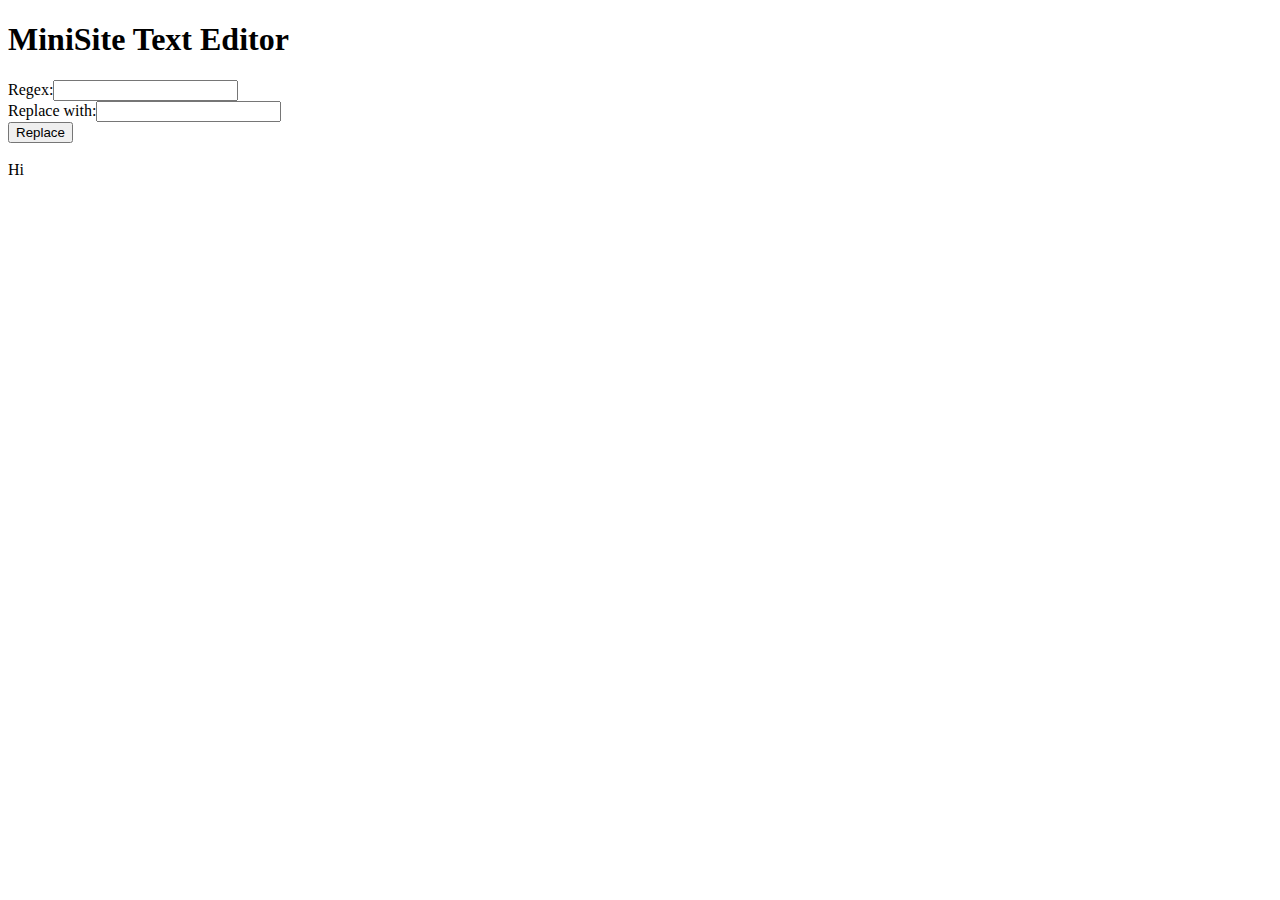
<file: Text Editor/index.html>
<!DOCTYPE html>
<html>
<head>
<title>MiniSite Text Editor</title>
<meta name="viewport" content="width=device-width, initial-scale=1">
</head>

<body>
<h1>MiniSite Text Editor</h1>
Regex:<input id="regex"/><br>
Replace with:<input id="replacement"/><br>
<button id="replace">Replace</button><br><br>
<div contenteditable id="text">Hi</div>
</body>

<script>
function replace(){
	let re = new RegExp(document.getElementById("regex").value, "i");
	document.getElementById("text").innerHTML = document.getElementById("text").innerHTML.replace(re,document.getElementById("replacement").value);
}
document.getElementById("replace").addEventListener("click", replace);
</script>
</html>
</file>
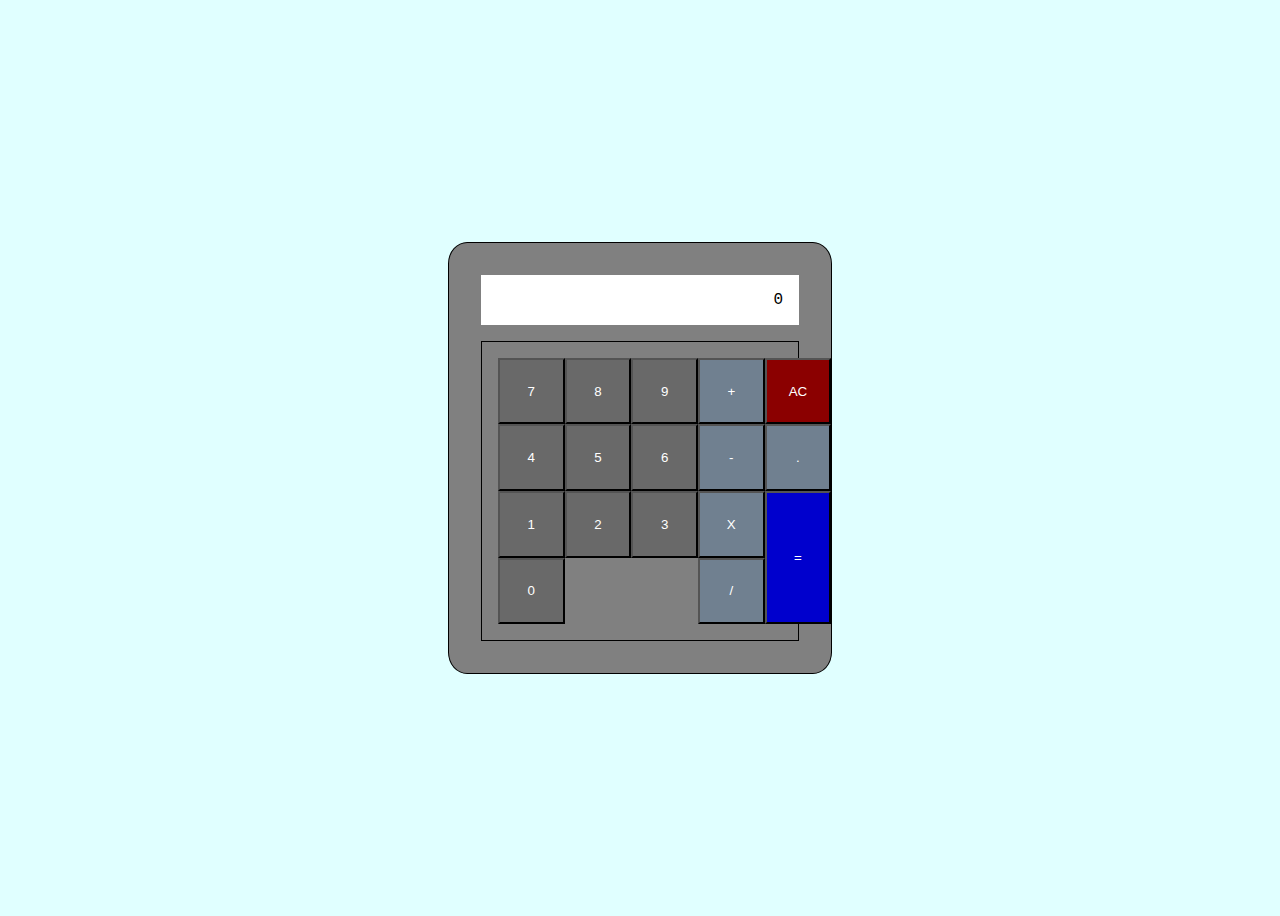
<file: freeCodeCamp/Calculator/index.html>
<!DOCTYPE html>
<html>
<head>
<title>MiniSite Javascript Calculator</title>
<link rel="stylesheet" type="text/css" href="style.css">
<meta name="viewport" content="width=device-width, initial-scale=1">
</head>

<body>

<div id="calculator">

<div id="display">Calculator v1.0</div>

<div id="inputs">
<div id="numbers">
<button id="seven">7</button>
<button id="eight">8</button>
<button id="nine">9</button>
<button id="four">4</button>
<button id="five">5</button>
<button id="six">6</button>
<button id="one">1</button>
<button id="two">2</button>
<button id="three">3</button>
<button id="zero">0</button>
</div>

<div id="operators">
<button id="add">+</button>
<button id="subtract">-</button>
<button id="multiply">X</button>
<button id="divide">/</button>
</div>
<div id="others">
<button id="clear">AC</button>
<button id="decimal">.</button>
<button id="equals">=</button>
</div>

</div>



</div>

<script src="script.js"></script>
<script src="https://cdn.freecodecamp.org/testable-projects-fcc/v1/bundle.js"></script>
</body>

</html>
</file>
<file: freeCodeCamp/Calculator/style.css>
body{
	background-color:LightCyan;
	height: 100vh;
  	display: flex;
  	align-items: center;
  	justify-content: center;
}
#calculator{
	width:24em;
	padding:1em;
	background-color:grey;
	border:1px solid;
	border-radius:5%;
}
#display{
	background-color:white;
	padding:1em;
	margin:1em;
	text-align:right;
	font-family:Courier;
}
button{
	box-shadow:0 0 0 0;
	width:5em;
	height:5em;
	background-color:DimGrey;
	color:white;
}

#inputs{
	display:flex;
	padding:1em;
	margin:1em;
	border:1px solid;
}
#numbers{
	width:15em;
	display:grid;
	grid-template-columns: 1fr 1fr 1fr;
}
* {box-sizing: border-box;}
#operators{display:grid;grid-template-columns: 1fr;}
#others{display:grid;}

#add,#subtract,#multiply,#divide,#decimal{
	background-color:SlateGrey;
}
#equals{background-color:MediumBlue;height:10em;}
#clear{background-color:DarkRed;}
</file>
